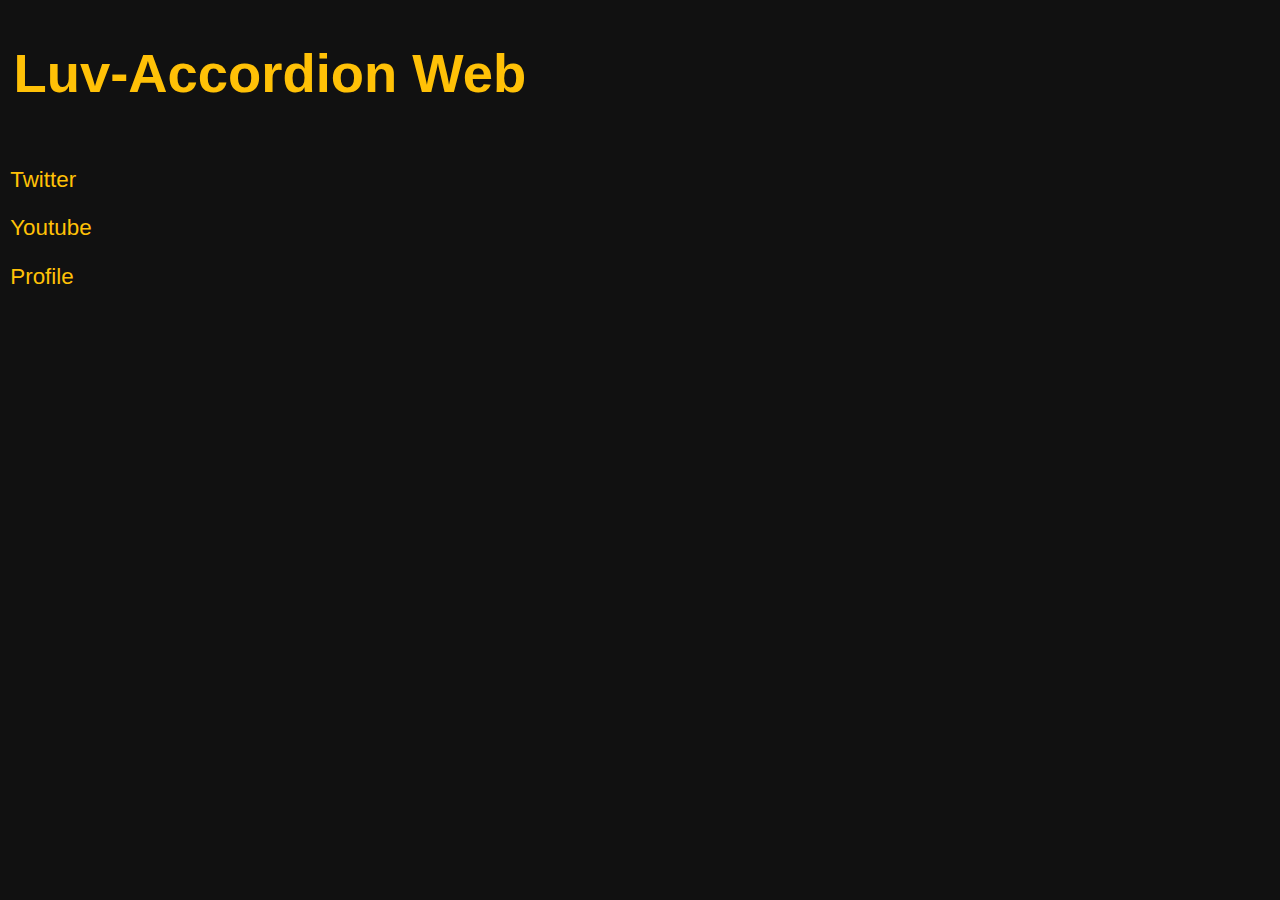
<file: index.html>
<!doctype html>

<html lang="en">
<head>
    <!-- Global site tag (gtag.js) - Google Analytics -->
    <script async src="https://www.googletagmanager.com/gtag/js?id=UA-110692262-1"></script>
    <script>
    window.dataLayer = window.dataLayer || [];
    function gtag(){dataLayer.push(arguments);}
    gtag('js', new Date());

    gtag('config', 'UA-110692262-1');
    </script>

    <meta charset="utf-8">
    <meta name="viewport" content="width=device-width,initial-scale=1">
    <meta name="description" content="Luv-Accordion Web">
    <meta name="author" content="K.Matsumoto">

    <title>Luv-Accordion</title>

<!--
-->
<!-- Style -->
<link rel="stylesheet" href="./css/jquery-ui.min.css" />
<link rel="stylesheet" href="./css/index.css" />

<!-- Jquery -->
<script src="./js/jquery-3.2.1.min.js"></script>
<script src="./js/jquery-ui.min.js"></script>
<script src="./js/jquery.knob.js"></script>

<!--[if lt IE 9]>
<script src="https://cdnjs.cloudflare.com/ajax/libs/html5shiv/3.7.3/html5shiv.js"></script>
<![endif]-->
</head>

<body>
    <h1>Luv-Accordion Web</h1>
    <br>
    <div><a href=https://twitter.com/kemapoo>Twitter</a></div>
    <br>
    <div><a href=https://www.youtube.com/channel/UCdPFXZZgVZLrsT15tfdZXtw>Youtube</a></div>
    <br>
    <div id="dialog" title="Profile">
        <p>I am a Japanese engineer.
            I like to play the accordion and programming.</p>
        </div>
        <div id="opener">Profile</div>

        <script>
        $( function() {
            $( "#dialog" ).dialog({
                autoOpen: false,
                modal: true,
                show: {
                    effect: "fade",
                    duration: 800
                },
                hide: {
                    effect: "fade",
                    duration: 500
                }
            });

            $( "#opener" ).on( "click", function() {
                $( "#dialog" ).dialog( "open" );
            });
        } );
        </script>

        <!-- Main -->
        <script src="./js/viewport.js"></script>
        <script src="./js/main.js"></script>


    </body>
    </html>
</file>
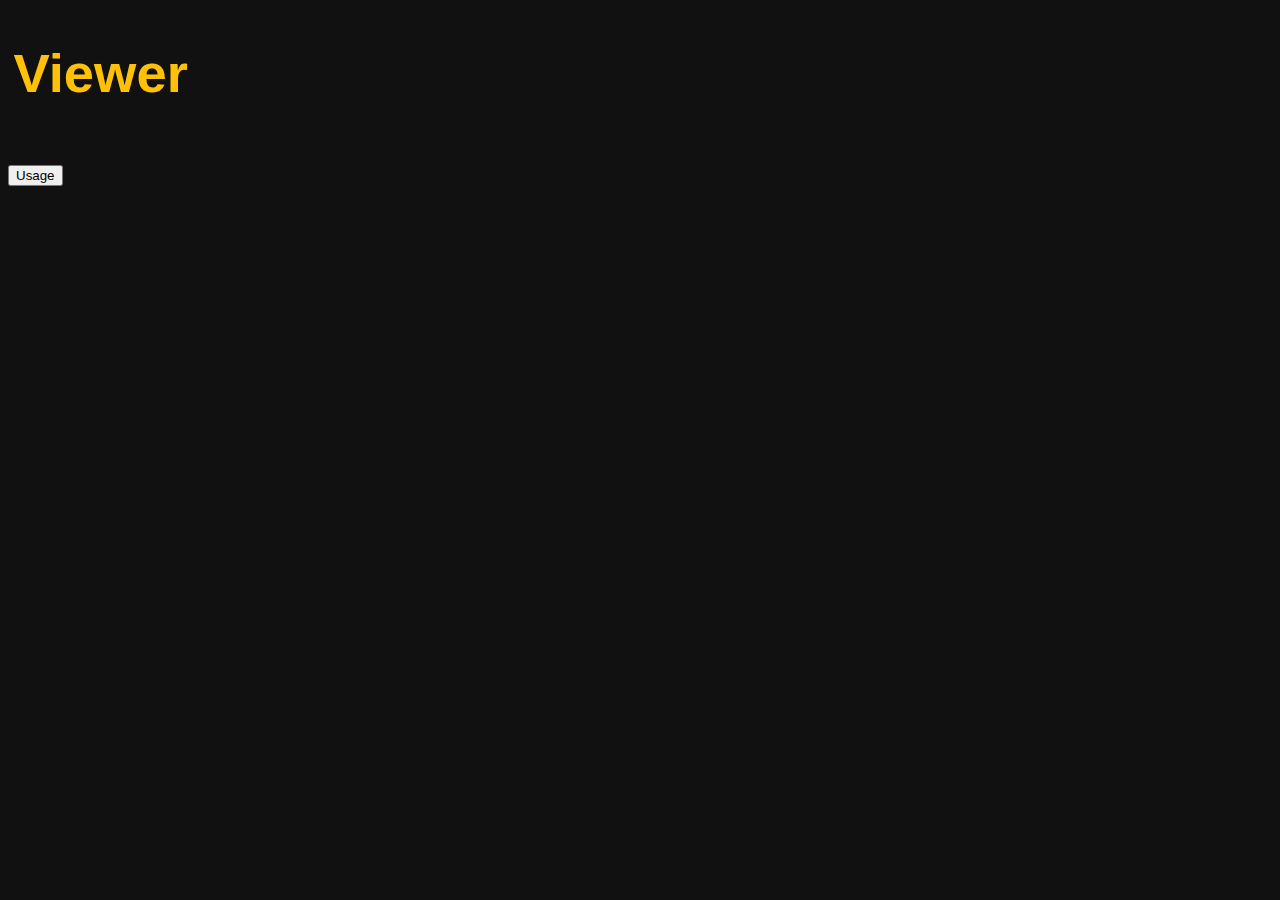
<file: viewer.html>
<!doctype html>

<html lang="en">
<head>
    <!-- Global site tag (gtag.js) - Google Analytics -->
    <script async src="https://www.googletagmanager.com/gtag/js?id=UA-110692262-1"></script>
    <script>
    window.dataLayer = window.dataLayer || [];
    function gtag(){dataLayer.push(arguments);}
    gtag('js', new Date());

    gtag('config', 'UA-110692262-1');
    </script>

    <meta charset="utf-8">
    <meta name="viewport" content="width=device-width,initial-scale=1">
    <meta name="description" content="Luv-Accordion Web">
    <meta name="author" content="K.Matsumoto">

    <title>Luv-Accordion</title>

<!--
-->
<!-- 初期状態は非表示 -->
<style type="text/css">body { visibility: hidden; }</style>
<noscript>
<!-- スクリプトが無効な場合は以下の指定がカスケードされる -->
<style type="text/css">body { visibility: visible; }</style>
</noscript>

<!-- Style -->
<link rel="stylesheet" href="./css/jquery-ui.min.css" />
<link rel="stylesheet" href="./css/index.css" />

<!-- Jquery -->
<script src="./js/jquery-3.2.1.min.js"></script>
<script src="./js/jquery-ui.min.js"></script>
<script src="./js/jquery.knob.js"></script>

<!--[if lt IE 9]>
<script src="https://cdnjs.cloudflare.com/ajax/libs/html5shiv/3.7.3/html5shiv.js"></script>
<![endif]-->
</head>

<body>
    <h1>Viewer</h1>
    <br>
    <div class="dialog" title="Usage">
        <ol>
        <li>ああする</li>
        <li>こうする</li>
        </ol>
    </div>
        <button id="usage">Usage</button>

        <script>
        $( function() {
            $( ".dialog" ).dialog({
                autoOpen: false,
                modal: true,
                show: {
                    effect: "fade",
                    duration: 800
                },
                hide: {
                    effect: "fade",
                    duration: 500
                }
            });

            $( "#usage" ).on( "click", function() {
                $( ".dialog" ).dialog( "open" );
            });
        } );
        </script>

        <!-- Main -->
        <script src="./js/viewport.js"></script>
        <script src="./js/main.js"></script>


    </body>
    </html>
</file>
<file: css/index.css>
body {
	background-color: #111;
}

h1 {
	padding: 0.1em;
	color: #FFC107;
	font-family:arial, sans-serif;
	font-size: 3.4em;
}

a:link { color:#FFC107; text-decoration:none }
a:visited { color:#FFC107; text-decoration:none }
a:hover { color:#FFC107; text-decoration:none }
a:active { color:#FFC107; text-decoration:none }

div {
	padding: 0.1em;
	color: #FFC107;
	font-family:arial, sans-serif;
	font-size: 1.4em;
}

#opener {
	cursor: pointer;
}
#usage {
	cursor: pointer;
}
</file>
